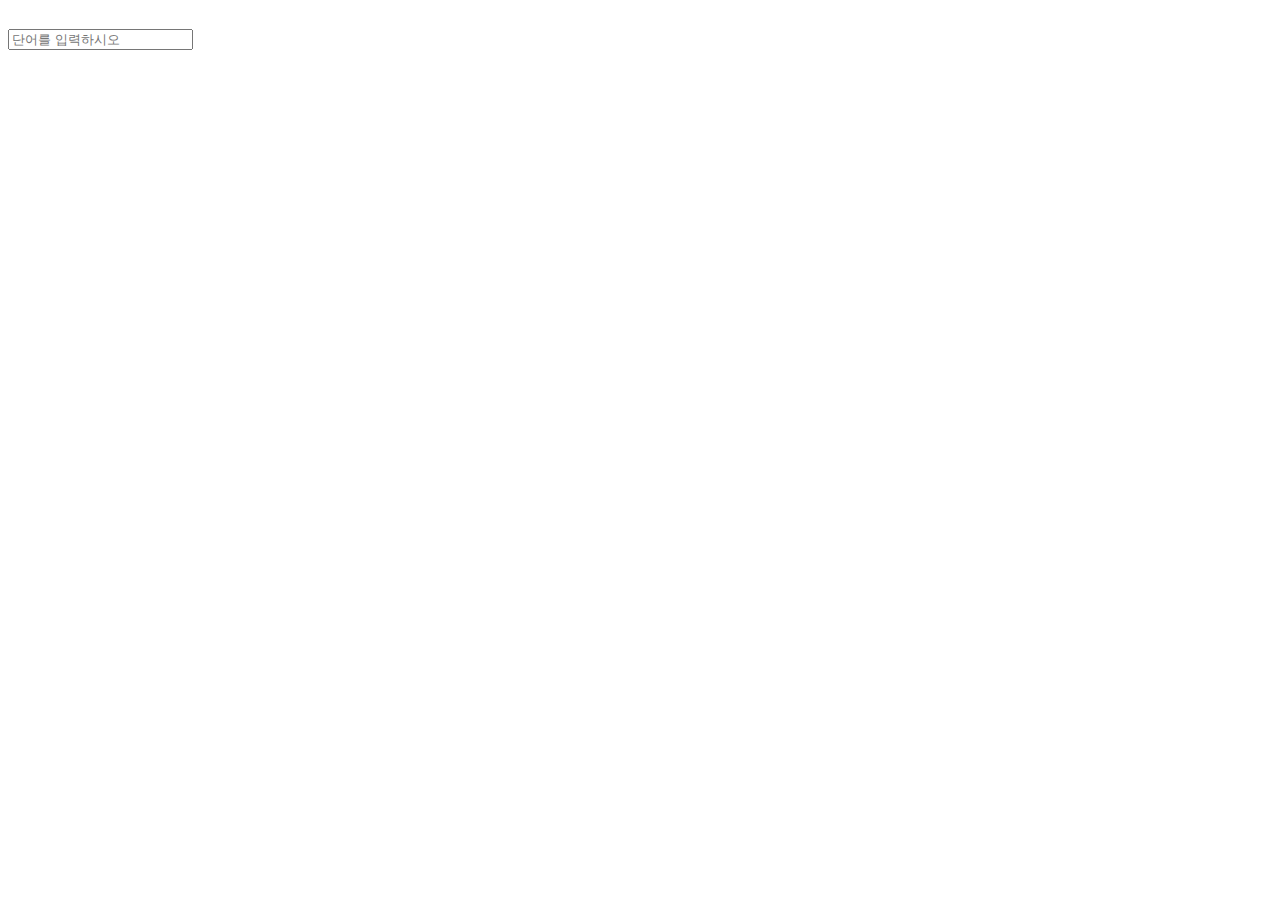
<file: index.html>
<!DOCTYPE html>
<html lang="en">
<head>
    <meta charset="UTF-8">
    <meta name="viewport" content="width=device-width, initial-scale=1.0">
    <title>끝말잇기</title>
    <Link rel="stylesheet" href="index.css">
</head>
<body>
    <div class = "container">
        <div class = "setWord">시작</div>
        <form class = "form">
            <input type = "text" class = input placeholder="단어를 입력하시오">
        </form>
        <div class = "warning"></div>
        <script src = "index.js"></script>  
    </div>
</body>
</html>
</file>
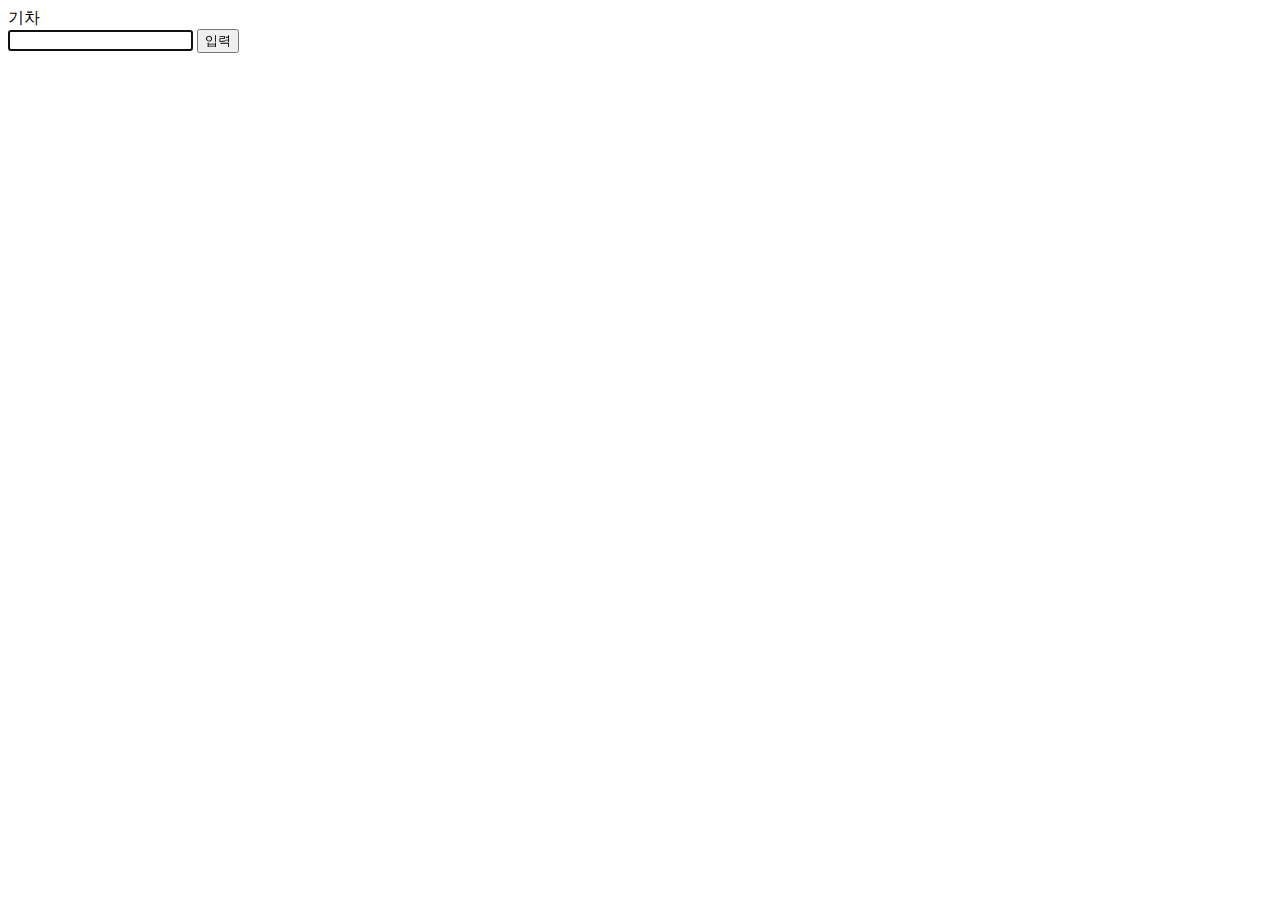
<file: index(zero).html>
<!DOCTYPE html>
<html lang="en">
<head>
    <meta charset="UTF-8">
    <meta name="viewport" content="width=device-width, initial-scale=1.0">
    <title>끝말잇기(ZERO)</title>
</head>
<body>
    <div id = "word">기차</div>
    <div>
        <input id = "input" type = "text">
        <button id="button">입력</button>
    </div>
    <div id = "error"></div>
    <script src = "index(zero-hard).js"></script>
</body>
</html>
</file>
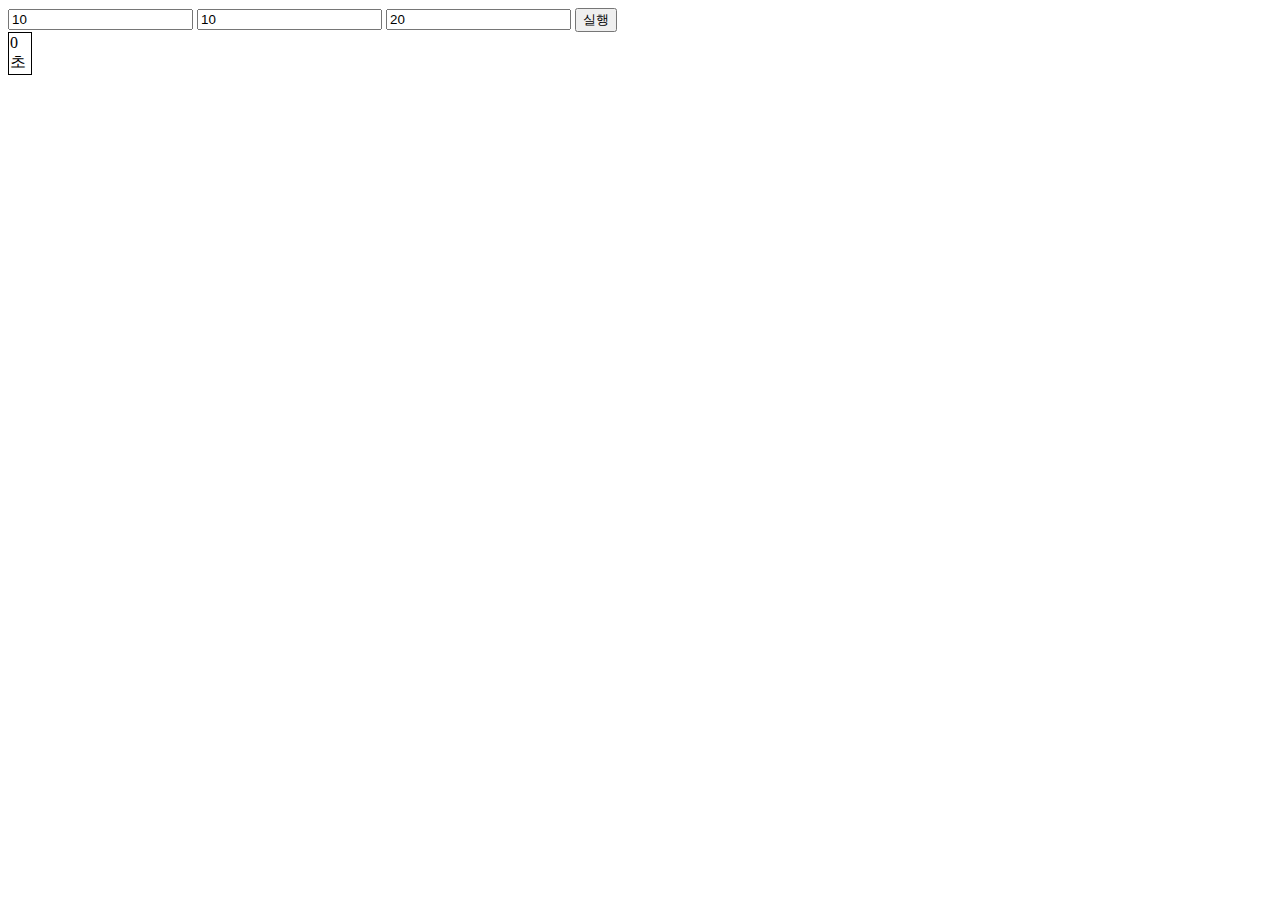
<file: landmine.html>
<!DOCTYPE html>
<html lang="en">
<head>
    <meta charset="UTF-8">
    <meta name="viewport" content="width=device-width, initial-scale=1.0">
    <title>LandMine</title>
    <style>
        table{
            border-collapse: collapse;
        }
        td {
            border: 1px solid black;
            width: 20px;
            height: 20px;
        }
    </style>
</head>
<body>
    <input id="hor" type="number" placeholder="가로" value = "10">
    <input id="ver" type="number" placeholder="세로" value="10">
    <input id="mine" type="number" placeholder="지뢰" value="20">
    <button id="exec">실행</button>
    <table id="table">
        <thead>
            <tr>
                <td><span id="timer">0</span>초</td>
            </tr>
        </thead>
        <tbody></tbody>
    </table>
    <script src="landmine.js"></script>
</body>
</html>
</file>
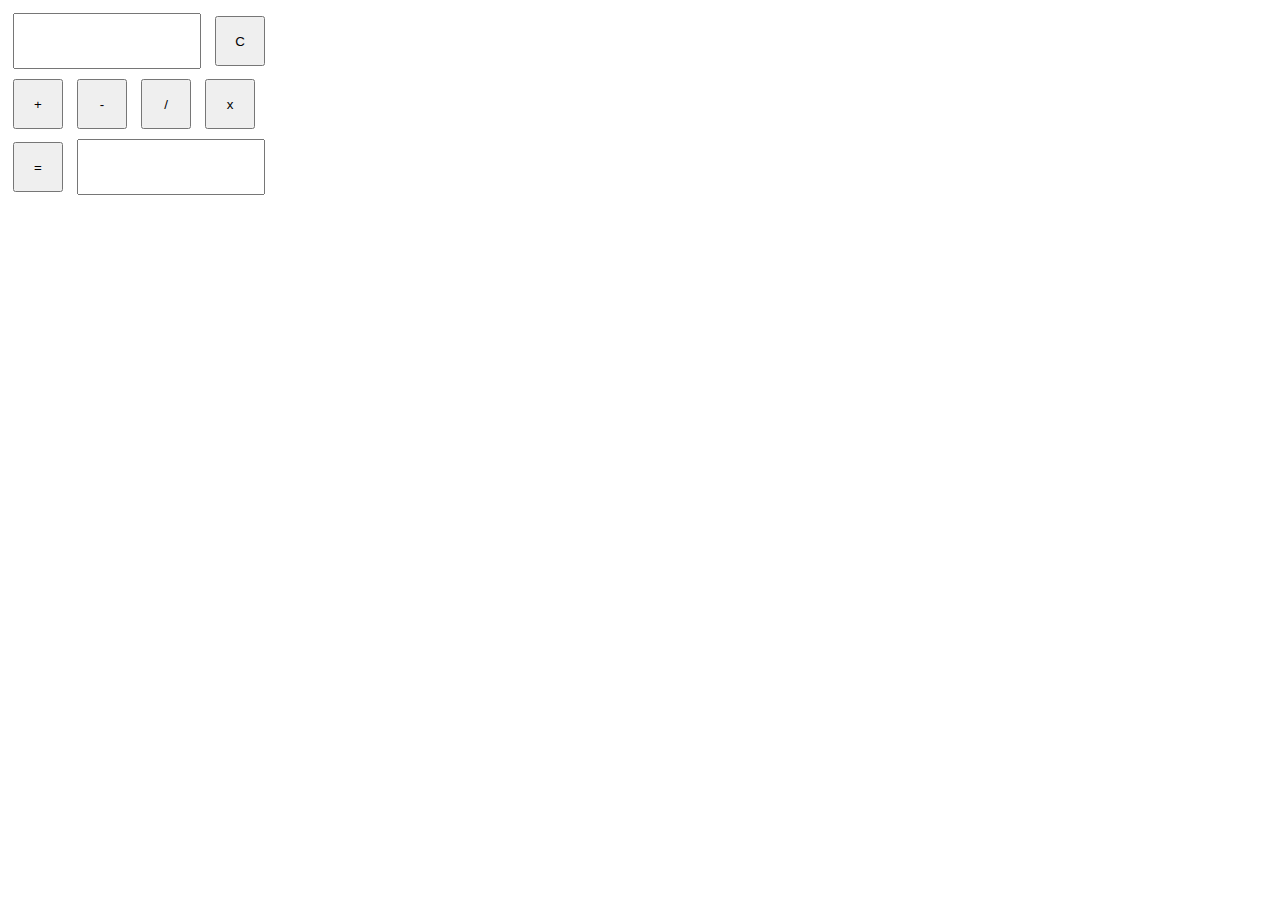
<file: math.html>
<!DOCTYPE html>
<html lang="en">
<head>
    <meta charset="UTF-8">
    <meta name="viewport" content="width=device-width, initial-scale=1.0">
    <title>계산기</title>
    <style>
        input{
            width : 180px;
            height: 50px;
            margin:5px;
        }

        button{
            width: 50px;
            height: 50px;
            margin:5px;
        }
    </style>
</head>
<body>
    <div>
        <input type="numeber" id = "input">
        <button id = "clear">C</button>
    </div>
    <div>
        <button id = "plus">+</button>
        <button id = "minus">-</button>
        <button id = "divide">/</button>
        <button id = "multiply">x</button>
    </div>
    <div>
        <button id = "calculate">=</button>
        <input readonly type = "number" id = "result">
    </div>
    <script src = "math.js"></script>
</body>
</html>
</file>
<file: index.css>
.warning{
    color: red;
}

.setWord{
    color: white;
}

.js{
    color:black;
}
</file>
